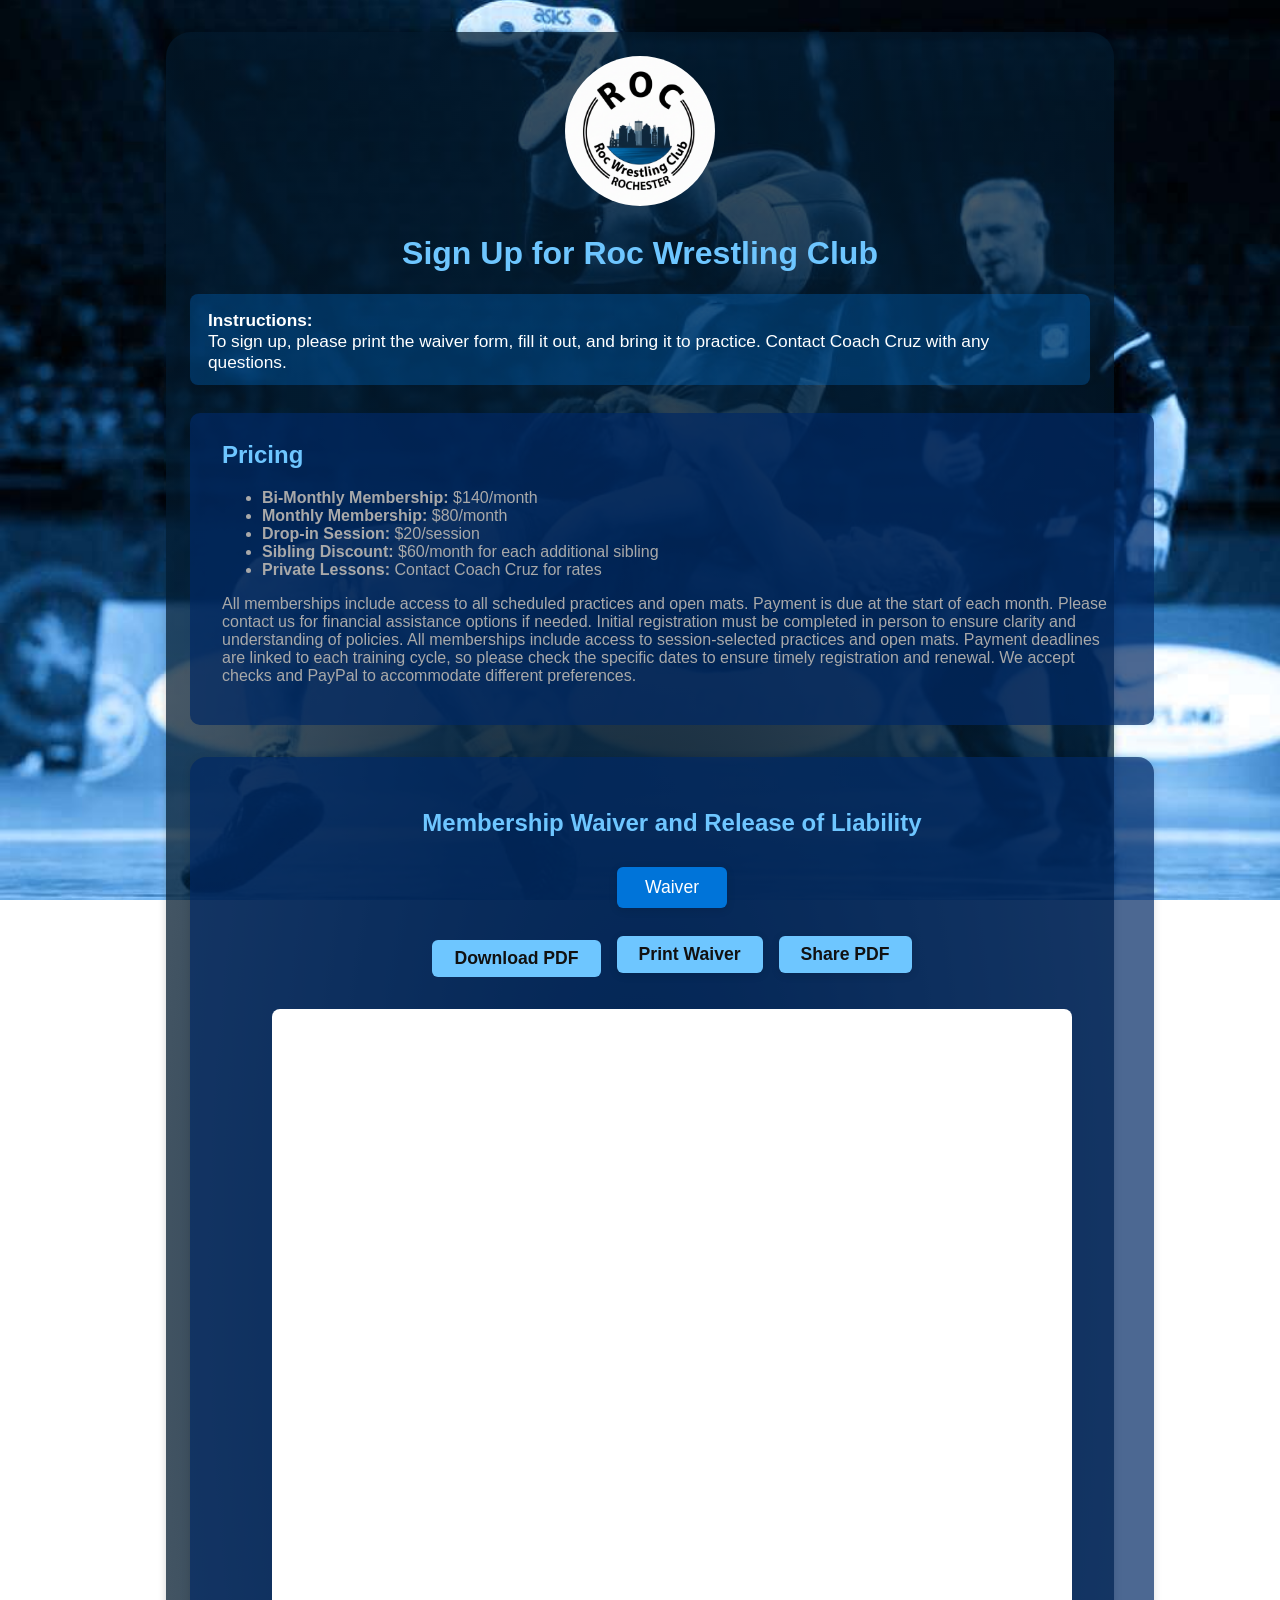
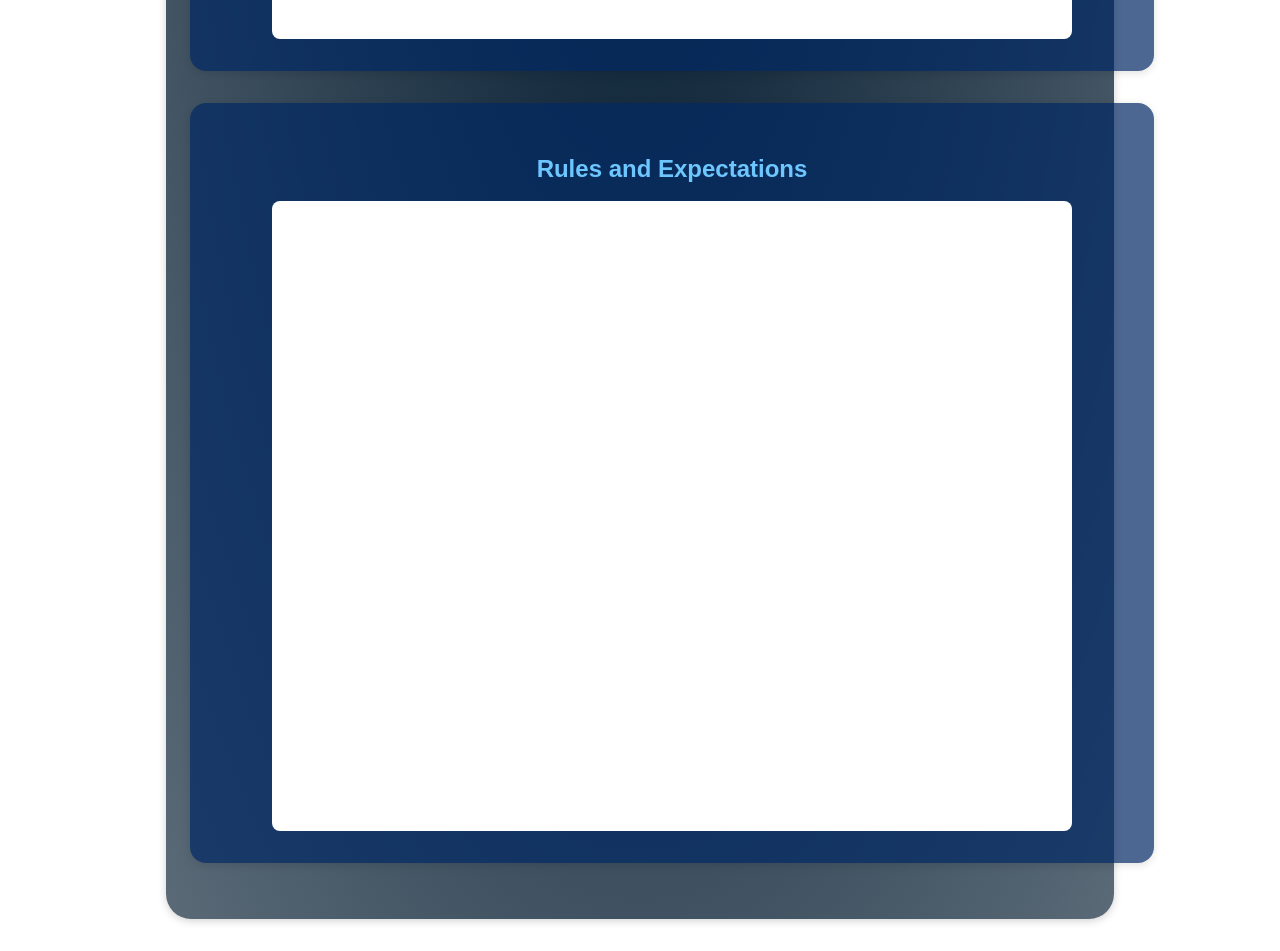
<file: signup.html>
<!DOCTYPE html>
<html lang="en">
<head>
    <meta charset="UTF-8">
    <title>Sign Up - Roc Wrestling LLC</title>
    <link rel="stylesheet" href="styles.css">
    <style>
        body {
            background-image: url(./assets/images/blue-dake-bomb.jpg);
            background-attachment: fixed;
            margin: 0;
            padding: 0;
            font-family: Arial, sans-serif;
            color: #a9a9a9;
        }
        .signup-container {
            max-width: 900px;
            margin: 32px auto;
            background-image: radial-gradient(rgba(2, 26, 46, 1), rgba(2, 26, 46, 0.65));
            border-color: rgb(42, 41, 41);
            border: solid 2px;
            border-radius: 25px;
            box-shadow: 0 2px 8px rgba(0,0,0,0.18);
            padding: 24px 24px 32px 24px;
            color: #a9a9a9;
        }
        .pricing-section {
            margin-bottom: 32px;
            padding: 28px 32px 24px 32px;
            border-bottom: 1px solid #6ec6ff;
            background: rgba(0,40,100,0.7);
            border-radius: 10px;
        }
        .pricing-section h2 {
            margin-top: 0;
            color: #6ec6ff;
        }
        .waiver-section {
            margin-top: 32px;
            background: rgba(0,40,100,0.7);
            border-radius: 10px;
            padding: 18px;
        }
        .waiver-section h2 {
            color: #6ec6ff;
        }
        iframe {
            width: 100%;
            height: 1100px;
            border: none;
            border-radius: 8px;
            background: #fff;
        }
        .waiver-section button {
            margin-bottom:18px;
            padding:10px 28px;
            font-size:1.1rem;
            background:#0074d9;
            color:#fff;
            border:none;
            border-radius:6px;
            cursor:pointer;
            box-shadow: 0 2px 8px rgba(0,0,0,0.12);
            transition: background 0.2s;
        }
        .waiver-section button:hover {
            background: #005fa3;
            color: #e0e0e0;
        }
        .instructions-box {
            background: rgba(0,116,217,0.3);
            border-radius:8px;
            padding:16px 18px 12px 18px;
            margin-bottom:28px;
            font-size:1.08rem;
            color: #fff;
        }
        @media print {
            .signup-container, body {
                background: #fff !important;
                box-shadow: none !important;
                border: none !important;
                margin: 0 !important;
                padding: 0 !important;
            }
            iframe {
                height: 98vh !important;
            }
        }
    </style>
</head>
<body>
    <div class="signup-container">
        <div style="display:flex; flex-direction:column; align-items:center; margin-bottom:12px;">
            <img src="./assets/images/roc-logo.png" alt="Roc Wrestling logo" class="about-logo" style="width:150px; height:150px; object-fit:cover; border-radius:50%; margin-bottom:8px;">
        </div>
        <h1 style="color:#6ec6ff; text-align:center;">Sign Up for Roc Wrestling Club</h1>
        <div class="instructions-box">
            <strong>Instructions:</strong><br>
            To sign up, please print the waiver form, fill it out, and bring it to practice. Contact Coach Cruz with any questions.
        </div>
        <div class="pricing-section" style="width:100%; margin:0 auto 32px auto;">
            <h2>Pricing</h2>
            <ul>
                <li><strong>Bi-Monthly Membership:</strong> $140/month</li>
                <li><strong>Monthly Membership:</strong> $80/month</li>
                <li><strong>Drop-in Session:</strong> $20/session</li>
                <li><strong>Sibling Discount:</strong> $60/month for each additional sibling</li>
                <li><strong>Private Lessons:</strong> Contact Coach Cruz for rates</li>
            </ul>
            <p>All memberships include access to all scheduled practices and open mats. 
                Payment is due at the start of each month. Please contact us for financial assistance options if needed.  
                Initial registration must be completed in person to ensure clarity and understanding of policies. 
                All memberships include access to session-selected practices and open mats. 
                Payment deadlines are linked to each training cycle, so please check the specific dates to ensure timely registration and renewal. 
                We accept checks and PayPal to accommodate different preferences.</p>
        </div>
        <!-- Rules and Expectations Section -->
         <div class="waiver-section" style="width:100%; margin:32px 0; background:rgba(0,40,100,0.7); border-radius:16px; box-shadow:0 2px 8px rgba(0,0,0,0.12); padding:32px; display:flex; flex-direction:column; align-items:center;">
            <h2 style="color:#6ec6ff; text-align:center;">Membership Waiver and Release of Liability</h2>
            <button id="waiver-btn" type="button" style="margin-bottom:18px; padding:10px 28px; font-size:1.1rem; background:#0074d9; color:#fff; border:none; border-radius:6px; cursor:pointer; box-shadow: 0 2px 8px rgba(0,0,0,0.12); transition: background 0.2s;">Waiver</button>
            <div style="display:flex; flex-direction:row; flex-wrap:nowrap; gap:16px; justify-content:center; align-items:center; width:100%; margin-bottom:18px;">
                <a id="download-waiver-btn" href="assets/images/RocWCLLCwaiver.pdf" download style="background:#6ec6ff; color:#111; border:none; border-radius:6px; font-size:1.1rem; padding:8px 22px; cursor:pointer; text-decoration:none; font-weight:bold; white-space:nowrap;">Download PDF</a>
                <button id="print-waiver-btn" style="background:#6ec6ff; color:#111; border:none; border-radius:6px; font-size:1.1rem; padding:8px 22px; cursor:pointer; font-weight:bold; white-space:nowrap;">Print Waiver</button>
                <button id="share-waiver-btn" style="background:#6ec6ff; color:#111; border:none; border-radius:6px; font-size:1.1rem; padding:8px 22px; cursor:pointer; font-weight:bold; white-space:nowrap;">Share PDF</button>
            </div>
            <iframe id="waiver-iframe" src="assets/images/RocWCLLCwaiver.pdf" style="width:100%; max-width:800px; height:70vh; border:none; border-radius:8px; background:#fff; margin-bottom:0;"></iframe>
        </div>
        <div class="rules-section" style="width:100%; margin:32px 0 24px 0; background:rgba(0,40,100,0.7); border-radius:16px; box-shadow:0 2px 8px rgba(0,0,0,0.12); padding:32px; display:flex; flex-direction:column; align-items:center;">
            <h2 style="color:#6ec6ff; text-align:center; margin-bottom:18px;">Rules and Expectations</h2>
            <iframe src="assets/images/RocWrestlingRulesRegulationsExpectations.pdf" style="width:100%; max-width:800px; height:70vh; border:none; border-radius:8px; background:#fff;"></iframe>
        </div>
    </div>
</body>
<script>
// Waiver card button logic
var btn = document.getElementById('waiver-btn');
var printBtn = document.getElementById('print-waiver-btn');
var shareBtn = document.getElementById('share-waiver-btn');
var downloadBtn = document.getElementById('download-waiver-btn');
var waiverIframe = document.getElementById('waiver-iframe');
if (btn && printBtn && shareBtn && downloadBtn && waiverIframe) {
    btn.onclick = function() {
        waiverIframe.scrollIntoView({behavior: 'smooth'});
    };
    printBtn.onclick = function() {
        var pdfUrl = 'assets/images/RocWCLLCwaiver.pdf';
        var win = window.open(pdfUrl, '_blank');
        if (win) {
            win.focus();
            win.onload = function() {
                win.print();
            };
        }
    };
    shareBtn.onclick = function() {
        var pdfUrl = window.location.origin + '/assets/images/RocWCLLCwaiver.pdf';
        if (navigator.share) {
            navigator.share({
                title: 'ROC Wrestling Waiver',
                text: 'Download or view the ROC Wrestling waiver PDF:',
                url: pdfUrl
            }).catch(function(err) {
                // User cancelled or error
            });
        } else {
            if (navigator.clipboard) {
                navigator.clipboard.writeText(pdfUrl).then(function() {
                    shareBtn.textContent = 'Link Copied!';
                    setTimeout(function() { shareBtn.textContent = 'Share PDF'; }, 2000);
                });
            } else {
                alert('Share this link: ' + pdfUrl);
            }
        }
    };
}
</script>
</html>
</file>
<file: styles.css>
.contact-btn {
    background: rgba(0,116,217,0.10) !important;
    color: #fff !important;
    border: none !important;
    box-shadow: 0 2px 8px rgba(0,0,0,0.12) !important;
    transition: background 0.2s !important;
}
.contact-btn:hover {
    background: rgba(0,95,163,0.8) !important;
    color: #e0e0e0 !important;
    text-decoration: underline !important;
}
.contact-us-bg {
    background: rgba(0,40,100,0.7) !important;
    border-radius: 0 !important;
    box-sizing: border-box !important;
}
.nowrap-title {
    white-space: nowrap;
}
.nav-link-custom {
    color: #b0c4de !important;
    font-weight: bold;
    text-decoration: underline;
    display: inline-block;
    vertical-align: middle;
    white-space: nowrap;
}
.nav-link-logo {
    height: 18px;
    width: 18px;
    margin-right: 6px;
    margin-bottom: 2px;
    vertical-align: middle;
}

/* Responsive centering for main sections */
#about,
#coaches,
#map,
#contact-us {
    margin-left: auto !important;
    margin-right: auto !important;
    float: none !important;
    max-width: 900px !important;
    width: 100% !important;
    display: block !important;
}

@media (max-width: 900px) {
    #about,
    #coaches,
    #map,
    #contact-us {
        width: 95vw !important;
        max-width: 95vw !important;
        margin-left: auto !important;
        margin-right: auto !important;
        float: none !important;
        position: static !important;
        border-radius: 0 !important;
        box-sizing: border-box !important;
        padding-left: 0 !important;
        padding-right: 0 !important;
        display: block !important;
    }
}

@media (max-width: 600px) {
    #about,
    #coaches,
    #map,
    #contact-us {
        width: 100% !important;
        max-width: 100% !important;
        margin-left: 0 !important;
        margin-right: 0 !important;
        float: none !important;
        position: static !important;
        border-radius: 0 !important;
        box-sizing: border-box !important;
        padding-left: 0 !important;
        padding-right: 0 !important;
        display: block !important;
    }
}

/* Make only nav bar internal divs flex and auto width */
.navbar .container-fluid > div {
    width: auto !important;
    flex: 1 1 0;
    display: flex !important;
    align-items: center;
}
@media (max-width: 600px) {
    #coaches > div {
        flex-direction: column !important;
        align-items: center !important;
        gap: 16px !important;
    }
    #coaches img {
        margin-left: 0 !important;
        margin-right: 0 !important;
        margin-bottom: 12px !important;
        width: 100% !important;
        height: auto !important;
        max-width: 400px !important;
        display: block !important;
    }
    #coaches > div > div {
        padding-right: 0 !important;
        min-width: 0 !important;
        width: 100% !important;
        text-align: center !important;
        display: flex !important;
        flex-direction: column !important;
        align-items: center !important;
    }
}
@media (max-width: 600px) {
    #about {
        flex-direction: column !important;
        align-items: center !important;
        gap: 16px !important;
    }
    #about .about-logo {
        margin-left: 0 !important;
        margin-right: 0 !important;
        margin-bottom: 12px !important;
    }
    #about > div[style*="margin-left"] {
        margin-left: 0 !important;
        width: 100% !important;
        text-align: center !important;
        display: flex !important;
        flex-direction: column !important;
        align-items: center !important;
    }
    #about > div[style*="margin-left"] ul {
        margin-left: 0 !important;
        text-align: left !important;
        display: inline-block !important;
    }
}
/* Ensure About section logo can be less wide */
.about-logo {
    width: 150px !important;
    height: 150px !important;
    object-fit: cover;
    border-radius: 50%;
    display: inline-block;
}
/* Prevent hamburger menu button from being full width */
#navDropdown.btn {
    width: auto !important;
    min-width: 40px;
    max-width: 60px;
    padding: 6px 12px;
    display: inline-block;
}
html {
    color: antiquewhite;
}

/* remove all borders globally */
* {
    border: none !important;
}

.container, .card, .column {
    width: 100% !important;
}

.header {
    color: #a9a9a9;
    background-image: radial-gradient(rgba(2, 26, 46, 1), rgba(2, 26, 46, 0.65));
    border-color: rgb(42, 41, 41);
    border: solid 2px;
    display: block;
    border-radius: 25px;
    width: 95%;
    border-radius: 25px;
    margin: 2.5%;
    position: relative; /* allow positioning of logo */
}

.header-logo {
    position: absolute;
    left: 10%;
    top: 50%;
    transform: translateY(-50%);
    height: 120px;
    width: 120px !important;
    object-fit: cover;
    border-radius: 50%;
}
.container {
    color: #a9a9a9;
    background-image: radial-gradient(rgba(2, 26, 46, 1), rgba(2, 26, 46, 0.65));
    border-color: rgb(42, 41, 41);
    border: solid 2px;
    display: flex;
    flex-direction: column; /* stack children vertically */
    border-radius: 25px;
    width: 100%; /* full width */
    border-radius: 25px;
    margin: 2.5%;
}

#headshot {
    border-radius: 50%;
    height: 200px;
    float: left;
    margin: 10%;
    border: solid grey;
    border-width: 2px;
}

body {
    background-image: url(./assets/images/blue-dake-bomb.jpg);
    background-attachment: fixed;
    background-size: cover;
    background-position: center;
}

.navbar {
    background-color: rgba(2, 26, 46, 0.65);
}

.row {
    padding-bottom: 50px;
}

.jumbotron {
    padding-top: 20px
}

.navbar-brand {
    border-color: grey;
}

img {
    border-radius: 25px;
    object-fit: cover;

}




.centered {
    white-space: nowrap;
    position: relative;
    top: 30%;
    left: 65%;
    transform: translate(-50%, -50%)
}

.card {
    background-position: center;
    background-repeat: no-repeat;
    border: solid gray;
    border-width: 1px;
    border-radius: 10px;
    margin-top: 8px;
    vertical-align: middle;
    width: flex;
    text-align: center;
}


/* Responsive layout - makes a two column-layout instead of four columns */
@media screen and (max-width: 800px) {
    .column {
        -ms-flex: 100%;
        flex: 100%;
        max-width: 100%;
    }
}

/* Responsive layout - makes the two columns stack on top of each other instead of next to each other */
@media screen and (max-width: 600px) {
    .column {
        -ms-flex: 100%;
        flex: 100%;
        max-width: 100%;
    }
}

#mongoose {
    background-position: center;
    height: 375px;
    background-color: black;
    background-image: url(./assets/images/fullColorBLK.svg)
}

#js {
    background-image: url(./assets/images/js_logo_icon.svg);
    background-size: auto;

}

button {

    clear: both;
    overflow: hidden;
    white-space: nowrap;
    margin-top: 10px;
    background-color: rgb(173, 216, 230);
    border-radius: 10px;
    padding: 5px;
    padding-right: 10px;
    padding-left: 10px;
    border: solid dimgrey;
    border-width: 2px;
}

#manufacturing {
    background-position-y: 75%;
    background-size: contain;
    background-repeat: no-repeat;
    height: 300px;
    background-color: dimgrey;
    background-image: url(./assets/images/CAD/aussi-locker[76].png);

}

#additive {
    height: 325px;
    background-image: url(./assets/images/CAD/20200504_200143.jpg);
    background-position: top;
}

#website-tile {
    background-image: url(assets/images/website.png);
}

.carousel-inner .active.left {
    left: -33%;
}

.carousel-inner .active.right {
    left: 33%;
}

.carousel-inner .next {
    left: 33%
}

.carousel-inner .prev {
    left: -33%
}

.carousel-control.left {
    background-image: none;
}

.carousel-control.right {
    background-image: none;
}

.carousel-inner .item {
    background: white;

}

.card-body {
    padding-bottom: 10px;
}
</file>
